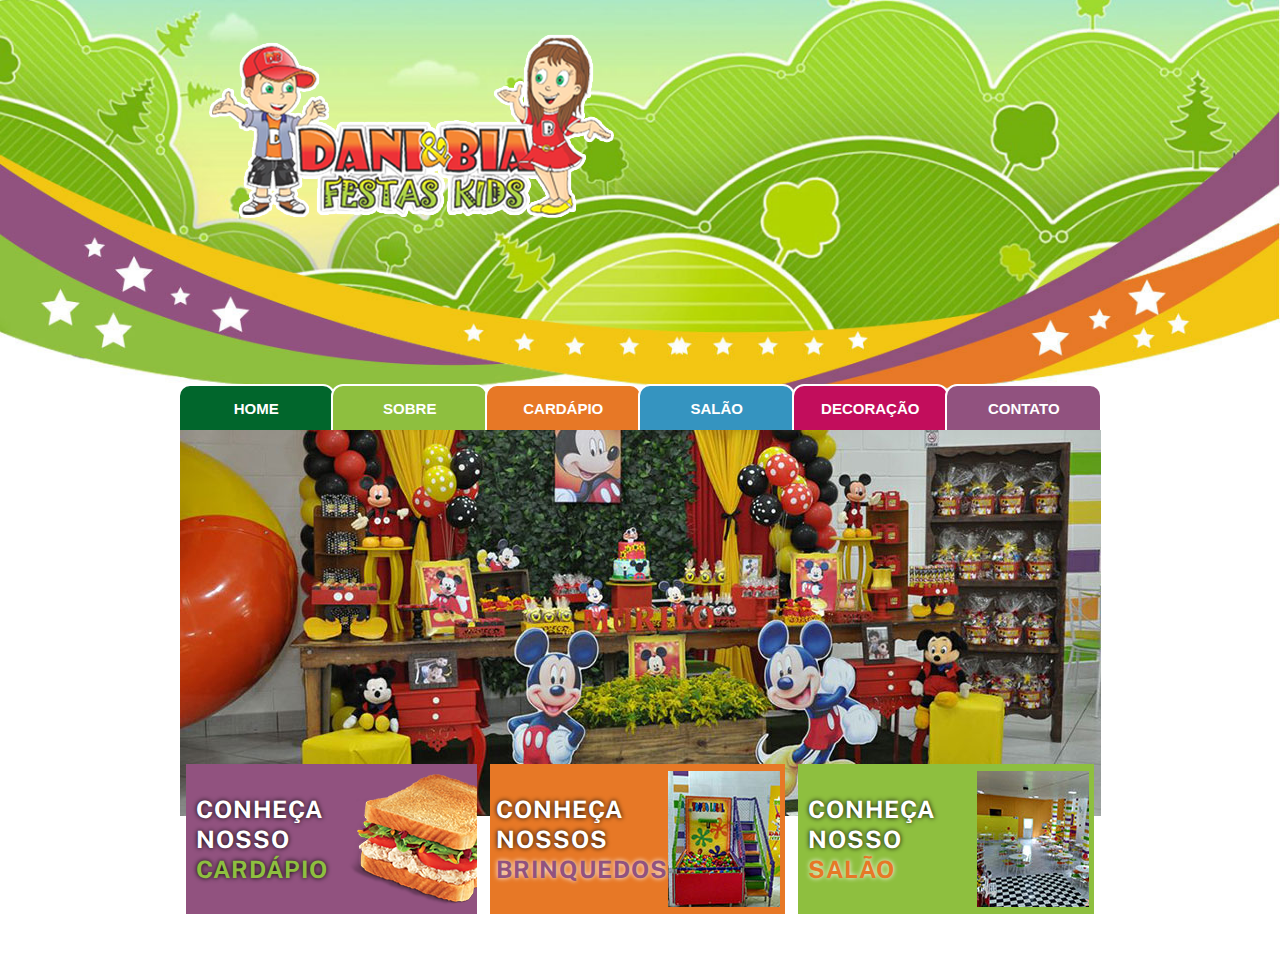
<file: Dani & Bia/index.html>
<!DOCTYPE html>

    <head>
        <meta charset="UTF-8">
        <title>Dani & Bia - Festas Kids</title>
        <link rel="stylesheet" type="text/css" href="../Dani & Bia/CSS/reset.css">
        <link rel="stylesheet" type="text/css" href="../Dani & Bia/CSS/style.css">
        <link rel="preconnect" href="https://fonts.googleapis.com">
        <link rel="preconnect" href="https://fonts.gstatic.com" crossorigin>
        <link href="https://fonts.googleapis.com/css2?family=Public+Sans&display=swap" rel="stylesheet">
    </head>

    <body>
        <header>
            <div class="imgLogo-header">
                <img src="../Dani & Bia/images/logo.png" alt="logo">
            </div>
        </header>

        <main>
            <div class="divHeader">
                <ul class="divHeader-ul">
                    <li class="divHeader-li">
                        <nav class="nav-header">
                            <div class="container">
                                <ul class="navUl-header">
                                    <li class="navLi-header"><a href="#"><input type="button" value="home" class="buttonNavDGreen-header"></a></li>
                                    <li class="navLi-header"><a href="#"><input type="button" value="sobre" class="buttonNavGreen-header"></a></li>
                                    <li class="navLi-header"><a href="#"><input type="button" value="cardápio" class="buttonNavOrange-header"></a></li>
                                    <li class="navLi-header"><a href="#"><input type="button" value="salão" class="buttonNavBlue-header"></a></li>
                                    <li class="navLi-header"><a href="#"><input type="button" value="decoração" class="buttonNavWine-header"></a></li>
                                    <li class="navLi-header"><a href="#"><input type="button" value="contato" class="buttonNavPurple-header"></a></li>
                                </ul>
                            </div>
                        </nav>
                    </li>
                    <li class="divHeader-li">
                        <div class="container">
                            <div class="imgNavBanner-header">
                                <img src="../Dani & Bia/images/banner.jpg">
                            </div>
                        </div>
                    </li>
                    <li class="divHeader-li">
                        <div class="container">
                            <ul class="cardsUl-header">
                                <li class="cardMenu-header">
                                    <img src="../Dani & Bia/images/cardapio.png">
                                    <div class="cardTxt-header">
                                        <h1>conheça</br>nosso</br><span class="wordSpanGreen-header">cardápio</span></h1>
                                    </div>
                                </li>
                                <li class="cardToys-header">
                                    <img src="../Dani & Bia/images/foto_brinquedos.jpg">
                                    <div class="cardTxt-header">
                                        <h1>conheça</br>nossos</br><span class="wordSpanPurple-header">brinquedos</span></h1>
                                    </div>
                                </li>
                                    <li class="cardHall-header">
                                        <img src="../Dani & Bia/images/foto_salao.jpg">
                                        <div class="cardTxt-header">
                                            <h1>conheça</br>nosso</br><span class="wordSpanOrange-header">salão</span></h1>
                                        </div>
                                    </li>
                            </ul>
                        </div>
                    </li>
                </ul>
            </div>
        </main>
        <!-- <section>
            <div class="txtContent">
                <div class="titleTxt-section">
                    <h2>dani e bia festas kids</h2>
                </div>
                <div class="Txt-section">
                    <div class="paragraphTxt-section">
                        <p>O Buffet Dani & Bia Festas Kids é um espaço lindo para comemorar a festa do seu filho.</p>
                    </div>
                    <div class="paragraphTxt-section">
                        <p>Nosso coquetel é fresquinho, tudo feito no dia da festa, salgados fritos e assados na hora, lanchinhos, doces e bolos, tudo feito com muito cuidado e carinho para receber seus convidados.</p>
                    </div>
                    <div class="paragraphTxt-section">
                        <p>Um ambiente íncrivel, onde crianças de todas as idades podem se divertir com muita alegria e segurança.</p>
                    </div>
                </div>
            </div>
        </section> -->
        <!-- <footer>
            <div class="footerContainer">
                <ul class="ulFooter">
                    <li class="liFooter">
                        <div class="starImg-fooer">
                            <img src="../Dani & Bia/images/star_footer.png" alt="conjunto de estrelas">
                        </div>
                    </li>
                    <li class="liFooter">
                        <nav class="nav-footer">
                            <div class="contaier">
                                <ul class="navUl-footer">
                                    <li class="navLi-footer"><a href="#">home</a></li>
                                    <li class="navLi-footer"><a href="#">sobre</a></li>
                                    <li class="navLi-footer"><a href="#">cardápio</a></li>
                                    <li class="navLi-footer"><a href="#">salão</a></li>
                                    <li class="navLi-footer"><a href="#">decoração</a></li>
                                    <li class="navLi-footer"><a href="#">contato</a></li>
                                </ul>
                            </div>
                        </nav>
                    </li>
                </ul>
            </div>
        </footer> -->
    </body>
</file>
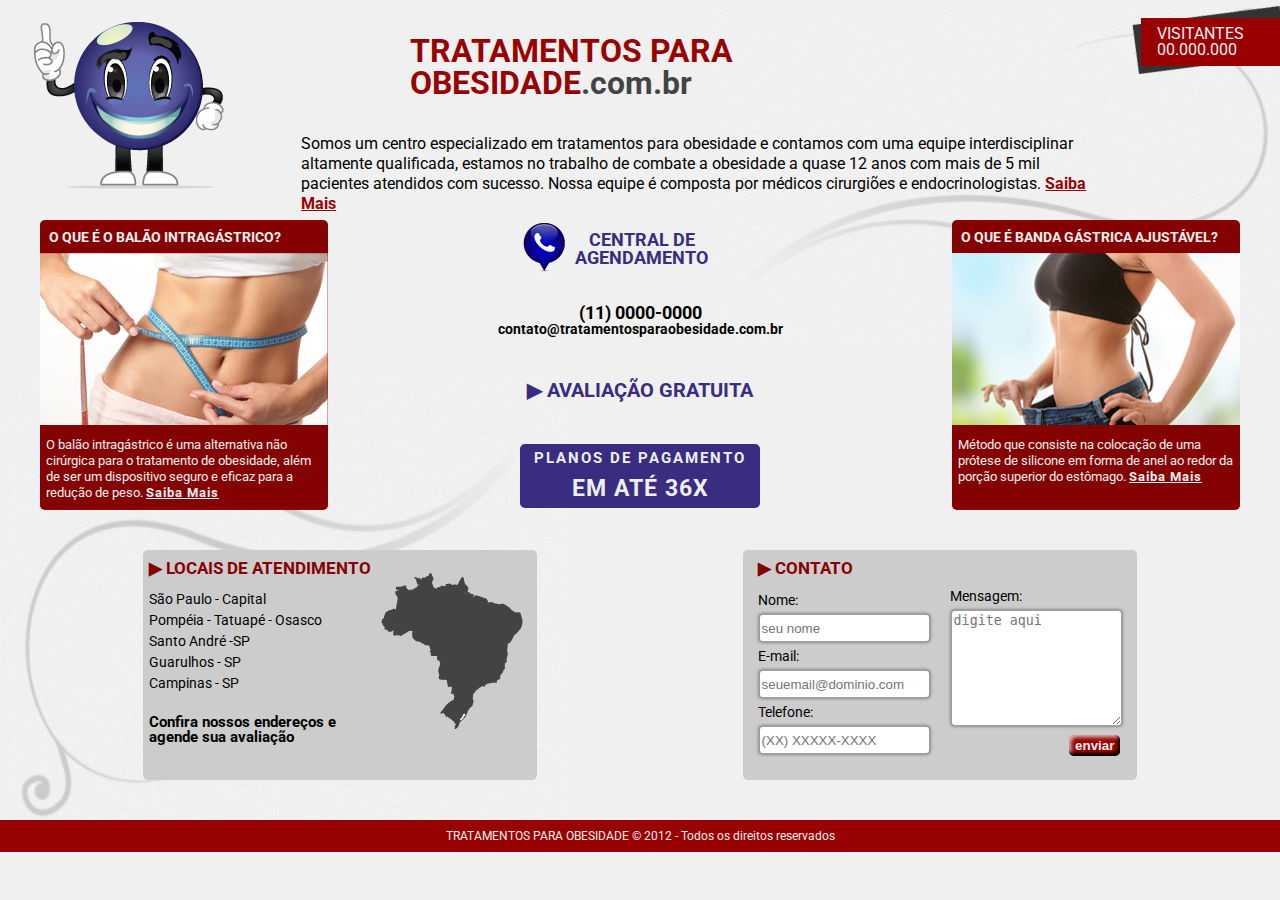
<file: Tratamentos para obesidade/index.html>
<!DOCTYPE html>
<html>

<head>
    <meta charset="UTF-8">
    <title>Tratamentos Para Obesidade</title>
    <link rel="stylesheet" type="text/css" href="../Tratamentos para obesidade/CSS/reset.css">
    <link rel="stylesheet" type="text/css" href="../Tratamentos para obesidade/CSS/style.css">
    <link rel="preconnect" href="https://fonts.googleapis.com">
    <link rel="preconnect" href="https://fonts.gstatic.com" crossorigin>
    <link href="https://fonts.googleapis.com/css2?family=Roboto:wght@400&display=swap" rel="stylesheet">
</head>

<body>
    <header class="cabecalho">
        <div class="container">
            <div class="img-logo">
                <img src="../Tratamentos para obesidade/images/home2_05.png" alt="logo">
            </div>

            <h1 class="contentIntro-titulo">tratamentos para obesidade</h1>
            <p class="contentIntro-texto">Somos um centro especializado em tratamentos para obesidade e contamos com uma equipe interdisciplinar altamente qualificada, estamos no trabalho de combate a obesidade a quase 12 anos com mais de 5 mil pacientes atendidos com sucesso. Nossa equipe é composta por médicos cirurgiões e endocrinologistas. <a class="contentIntro-linkSM">Saiba Mais</a></p>    
            
            <div class="faixaVisitantes">
                <img src="../Tratamentos para obesidade/images/home2_03.png" alt="numero de visitantes" class="faixaVisitantes-faixa">
                <p class="faixaVisitantes-texto">visitantes <br /> 00.000.000</p>
            </div>
        </div>
    </header>

    <ul class="conteudoCaixas">
        <div class="container">
            <li class="caixaExplicativa">
                <h2 class="caixaExplicativa-titulo">o que é o balão intragástrico?</h2>
                <img src="../Tratamentos para obesidade/images/home2_16.jpg" alt="Avaliando o resultado com fita métrica">
                <p class="caixaExplicativa-texto">O balão intragástrico é uma alternativa não cirúrgica para o tratamento de obesidade, além de ser um dispositivo seguro e eficaz para a redução de peso. <a class="conteudo-linkSM">Saiba Mais</a></p>
            </li>

            <li class="caixaInformacoes">
                    <div class="centralAgendamento-titulo">
                        <img src="../Tratamentos para obesidade/images/home2_10.png" class="balaoAtendimento">
                        <p class="centralAgendamento">central de</br>agendamento</p>
                    </div>    
                    <p class="centralAgendamento-contato-tel">(11) 0000-0000</p>
                    <p class="centralAgendamento-contato-email">contato@tratamentosparaobesidade.com.br</p>
                    <P class="avaliacaoGratuita">▶ avaliação gratuita</P>
                    <div class="planoPagamento">
                        <p class="planoPagamento-texto">planos de pagamento</p>
                        <p class="planoPagamento-36">em até 36x</p>
                    </div>
            </li>

            <li class="caixaExplicativa">
                <h2 class="caixaExplicativa-titulo">o que é banda gástrica ajustável?</h2>
                <img src="../Tratamentos para obesidade/images/home2_13.jpg">
                <p class="caixaExplicativa-texto">Método que consiste na colocação de uma prótese de silicone em forma de anel ao redor da porção superior do estômago. <a class="conteudo-linkSM">Saiba Mais</a></p>
            </li>
        </div>
    </ul>

    <ul class="caixasDeContato">
        <div class="container">
            <li class="caixaContato-conteudo">
                <div class="container">
                    <h3 class="contato-subtitulos">▶ locais de atendimento</h3>
                    <div class="caixaContato-locais">
                        <p class="contato-locais">São Paulo - Capital</p>
                        <p class="contato-locais">Pompéia - Tatuapé - Osasco</p>
                        <p class="contato-locais">Santo André -SP</p>
                        <p class="contato-locais">Guarulhos - SP</p>
                        <p class="contato-locais">Campinas - SP</p>
                    </div>
                    <p class="contato-texto">Confira nossos endereços e agende sua avaliação</p>
                    <img src="../Tratamentos para obesidade/images/home2_22.png" alt="Mapa do Brasil" class="contato-imagem">
                </div>
            </li>

            <li class="caixaContato-conteudo">
                <form>
                    <div class="container">

                        <div class="formlain-titulo">
                            <h3 class="contato-subtitulos">▶ contato</h3> 
                        </div>
                        <div class="formlain">
                            <label for="nome" class="label">Nome:</label></br>
                            <input type="text" id="nome" class="inputPadrao" required placeholder="seu nome">
                        </div>
                        <div class="formlain">
                            <label for="email" class="label">E-mail:</label></br>
                            <input type="email" id="email" class="inputPadrao" required placeholder="seuemail@dominio.com">
                        </div>
                        <div class="formlain">
                            <label for="telefone" class="label">Telefone:</label></br>
                            <input type="tel" id="telefone" class="inputPadrao" required placeholder="(XX) XXXXX-XXXX">
                        </div>
                        <div class="formlainMensagem">
                            <label for="mensagem" class="label">Mensagem:</label></br>
                            <textarea cols="8" rows="5" id="mensagem" class="inputPadrao" required placeholder="digite aqui"></textarea>
                        </div>
                        <div class="enviar">
                            <input type="button" value="enviar" class="botaoEnviar">    
                        </div>
                    </div>
                </form>
            </li>
        </div>
    </ul>
    
    <footer class="footer">
        <div class="footer-conteudo">
            <p class="footer-texto">tratamentos para obesidade © </p>
        </div>
    </footer>

</body>
</file>
<file: Dani & Bia/CSS/style.css>
body {
    font-family: 'Public Sans', sans-serif;
    background: url(../images/topo.jpg);
    background-repeat: no-repeat;
    background-size: contain;
}

.imgLogo-header {
    width: fit-content;
    margin-left: 206px;
    padding: 34px 0;
}

.divHeader {
    width: fit-content;
    height: auto;
    margin: 0 auto;
    padding: 128px 0 40px 0;
    display: flex;
    justify-content: center;
}

.divHeader-ul {
    margin: auto;
}

.navUl-header {
    display: flex;
    justify-content: space-around;
}

.navLi-header {
    width: min-content;
}

.buttonNavDGreen-header ,.buttonNavGreen-header ,.buttonNavOrange-header ,.buttonNavBlue-header ,.buttonNavWine-header ,.buttonNavPurple-header {
    width: 153px;
    height: 44px;
    border-width: inherit;
    font-size: 15px;
    font-weight: bold;
    text-transform: uppercase;
    color: #fff;
    border-top-left-radius: 10px;
    border-top-right-radius: 10px;
    box-shadow: 0px 0px 0px 2px #fff;
    cursor: pointer;
}

.buttonNavDGreen-header {
    background-color: rgb(1, 102, 44);
}

.buttonNavGreen-header ,.cardHall-header {
    background-color: rgb(142, 191, 63);
}

.buttonNavOrange-header ,.cardToys-header {
    background-color: rgb(231, 120, 38);
}

.buttonNavBlue-header{
    background-color: rgb(53, 148, 192);
}

.buttonNavWine-header {
    background-color: rgb(194, 13, 92);
}

.buttonNavPurple-header ,.cardMenu-header {
    background-color: rgb(145, 82, 127);
}

.cardsUl-header {
    display: flex;
    flex-wrap: wrap;
    justify-content: space-around;
    height: 150px;
    margin-top: -55px;
}

.cardMenu-header ,.cardToys-header ,.cardHall-header {
    display: flex;
    flex-flow: row-reverse;
    justify-content: space-between;
    align-items: center;
    width: 31%;
}

.cardMenu-header {
    padding: 5px 0 5px 5px;
}

.cardToys-header ,.cardHall-header {
    padding: 5px;
}

.cardTxt-header {
    width: min-content;
    height: fit-content;
    margin-left: 5px;
    line-height: 30px;
    letter-spacing: 1px;
    text-transform: uppercase;
    text-shadow: 0 0 5px #000;
    font-weight: bold;
    font-size: 24px;
    color: #fff;
}

.cardToys-header div {
    margin-left: 1px;
}

.wordSpanGreen-header {
    color: rgb(142, 191, 63);
}

.wordSpanPurple-header {
    color: rgb(145, 82, 127);
    text-shadow: 0 0 5px #fff;
}

.wordSpanOrange-header {
    color: rgb(231, 120, 38);
    text-shadow: 0 0 5px #fff;
}
</file>
<file: Tratamentos para obesidade/CSS/style.css>
body {
    background-image: url(../images/home2_02.jpg),
    url(../images/home2_08.jpg),
    url(../images/home2_04.jpg);
    background-position: top right, bottom left, top left;
    background-repeat: no-repeat , no-repeat, repeat;
    background-size: 44% 40%, 44% 55%, 1px 1px;
    font-family: 'Roboto', sans-serif;
}

.cabecalho .container {
    display: flex;
    flex-flow: column wrap;
    height: 220px;
    align-content: space-between;
    justify-content: flex-start;
}

.img-logo {
    margin: 20px 2em;
}

.contentIntro-titulo {
    margin: 30px 0;
    width: 45%;
    padding: 5px 10px;
    align-self: center;
    font-size: 2em;
    font-weight: bold;
    text-transform: uppercase;
    color: rgba(153, 2, 2, 1);
}

.contentIntro-titulo::after {
    content: '.com.br';
    text-transform: none;
    color: rgba(10, 10, 10, 0.75);
}

.contentIntro-texto {
    width: 62%;
    line-height: 20px;
}

.contentIntro-linkSM {
    cursor: pointer;
    font-weight: bold;
    text-decoration: underline;
    color:  rgba(153, 2, 2, 1);
}

.faixaVisitantes-texto {
    margin: 0 30px;
    position: absolute;
    margin-top: -60px;
    text-transform: uppercase;
    color: rgb(239, 239, 239);
}

.conteudoCaixas .container {
    display: flex;
    flex-flow: column wrap;
    height: 290px;
    align-content: space-between;
}

.caixaExplicativa {
    margin: 0 40px;
    height: 290px;
    width: min-content;
    background-color: rgba(133, 2, 2, 1);
    box-sizing: border-box;
    border: 1px solid  rgba(153, 2, 2, 1);
    border-left: none;
    border-right: none;
    border-radius: 5px;
}

.caixaExplicativa-titulo {
    margin: 9px;
    font-size: 14px;
    font-weight: bold;
    text-transform: uppercase;
    color: rgb(239, 239, 239);
}

.caixaExplicativa-texto {
    font-size: 13px;
    line-height: 16px;
    margin: 9px 6px;
    color: rgb(239, 239, 239);
}

.conteudo-linkSM {
    cursor: pointer;
    font-size: 13px;
    font-weight: bold;
    letter-spacing: 1px;
    text-decoration: underline;
    color:  rgb(239, 239, 239);
}

.caixaInformacoes {
    margin: 0 40px;
    height: 290px;
    width: 318px;
    text-align: center;
}

.balaoAtendimento {
    margin-left: -190px;
}

.centralAgendamento-titulo {
    margin: auto;
    height: 54px;
}
.centralAgendamento {
    vertical-align: top;
    margin: -50px 0 0 94px;
    width: min-content;
    text-align: center;
    text-transform: uppercase;
    font-size: 18px;
    color: rgb(56, 45, 128);
    font-weight: bold;
}


.centralAgendamento-contato-tel {
    margin: 30px 0 0;
    font-size: 18px;
    font-weight: bold;
}

.centralAgendamento-contato-email {
    font-size: 14px;
    font-weight: bold;
}

.avaliacaoGratuita {
    margin: 44px 0;
    font-size: 20px;
    font-weight: bold;
    text-transform: uppercase;
    color: rgb(56, 45, 128);
}

.pagamento {
    margin-top: 20px;
}

.planoPagamento {
    background-color: rgb(56, 45, 128);
    box-sizing: border-box;
    border: 2px solid rgb(56, 45, 128);
    border-radius: 5px;
    width: 240px;
    margin: auto;
    font-weight: bold;
    text-transform: uppercase;
    color: rgb(239, 239, 239);
}

.planoPagamento-texto {
    letter-spacing: 2px;
    font-size: 15px;
    margin: 5px;
}

.planoPagamento-36 {
    letter-spacing: 1px;
    font-size: 23px;                                    
    margin: 11px 11px 6px;
}


.caixasDeContato {
    margin: 40px 40px;
    height: 230px;
}

.caixasDeContato .container {
    display: flex;
    flex-flow: column wrap;
    height: inherit;
    align-content: space-around;
}

.caixaContato-conteudo .container {
    display: flex;
    flex-flow: column wrap;
    height: 176px;
}

.caixaContato-conteudo {
    width: 32%;
    border-radius: 5px;
    background-color: rgb(205, 204, 205);
    padding: 5px;
}

.contato-subtitulos {
    font-size: 17px;
    font-weight: 700;
    text-transform: uppercase;
    margin: 5px 0 15px;
    color: rgba(133, 2, 2, 1);
}

.contato-locais {
    font-size: 14px;
    margin: 0 0 7px;
}

.contato-texto {
    width: 197px;
    font-size: 15px;
    font-weight: bold;
    margin: 18px 0 10px 0;
}

.contato-imagem {
    width: min-content;
    margin: 18px 0;
}

.caixaContato-conteudo .container {
    display: flex;
    flex-flow: column wrap;
    height: 220px;
}

.formlain {
    width: 45%;
}

.inputPadrao {
    width: 96%;
    height: 24px;
    margin: 5px 0;
    border: 2px solid rgb(159, 159, 159);
    border-radius: 5px;
    box-shadow: 0 0 3px rgb(147, 144, 144)
}

.formlain-titulo {
    width: 45%;
}

.formlainMensagem {
    width: 45%;
    margin: 33px 0 0;
    height: max-content;
}

#mensagem {
    height: 110px;
}

.label {
    font-size: 14px;
}


.enviar {
    align-self: flex-end;
    margin: 0 2px;
}

.botaoEnviar {
    height: 21px;
    border: none;
    border-radius: 5px;
    color:rgb(239, 239, 239);
    background-color: rgba(153, 2, 2, 1);
    font-weight: bold;
    box-shadow: inset -2px -3px 3px 0px rgb(0 0 0), inset 2px 2px 4px rgb(253 253 253 / 79%)  
}


.footer {
    background-color: rgba(153, 2, 2, 1);
}

.footer-conteudo {
    width: fit-content;
    margin: auto;
    padding: 10px;
}

.footer-texto {
    font-size: 12px;
    color: rgb(239, 239, 239);
    text-transform: uppercase;
}

.footer-texto::after {
    content: '2012 - Todos os direitos reservados';
    text-transform: none;
}
</file>
